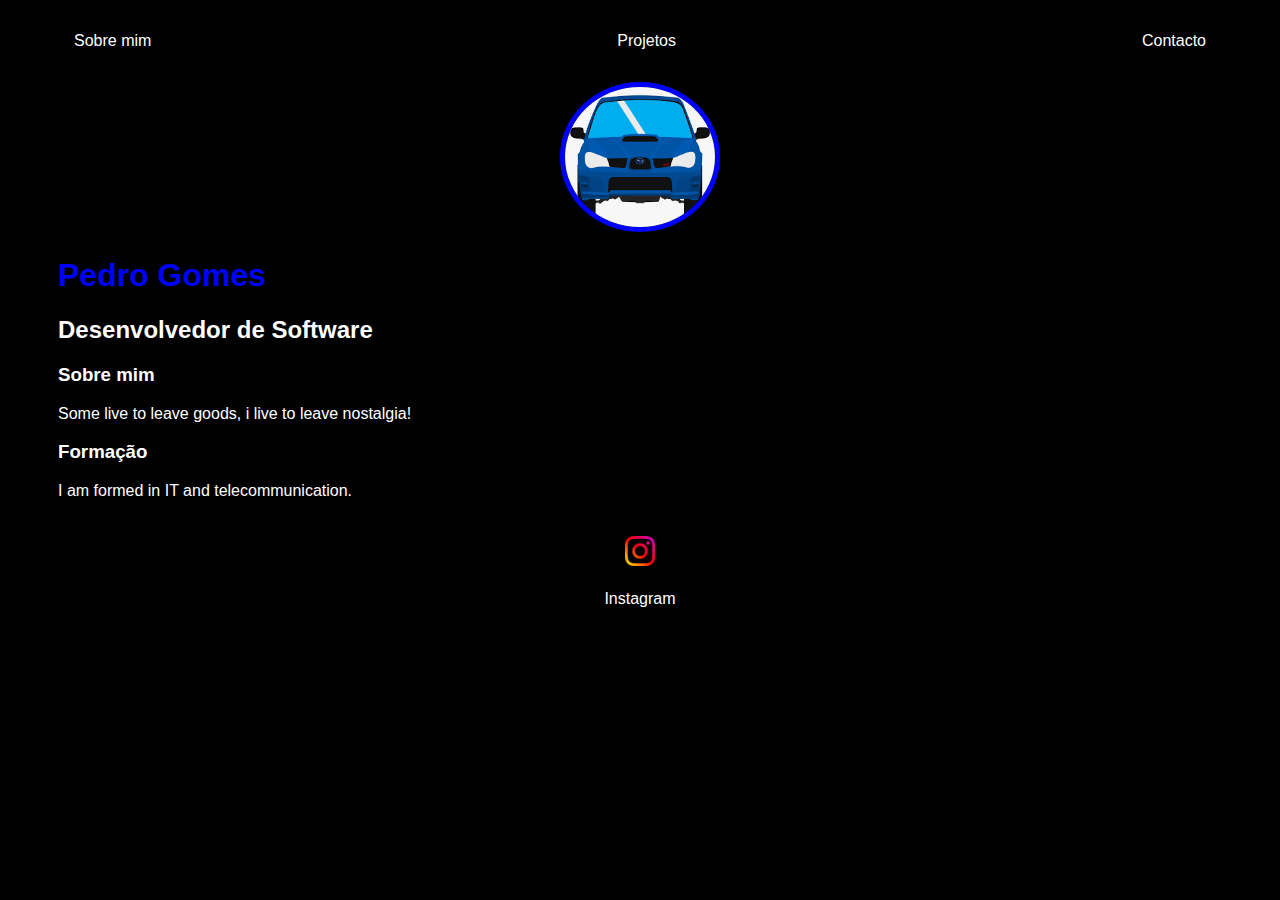
<file: index.html>
<!DOCTYPE html>
<html lang="en">
<head>
    <meta charset="UTF-8">
    <meta http-equiv="X-UA-Compatible" content="IE=edge">
    <meta name="viewport" content="width=device-width, initial-scale=1.0">
    <title>Pedro Gomes</title>
    <link rel="stylesheet" href="index.css">
</head>
<body>
    <div class="container" >
    <nav>
        <ul>
            <li>
                <a href="index.html" >  Sobre mim </a>
            </li>
            <li>
                <a href="project.html" > Projetos </a>
            </li>
            <li>
                <a href="contact.html" > Contacto </a>
            </li>
        </ul>
    </nav>
    <header>
        <div class="center">
        <img src="./img/images.png"></img>
        </div>
        <h1>Pedro Gomes</h1>
        <h2>Desenvolvedor de Software</h2>
    </header>

    <main>
        <section>
            <h3>Sobre mim</h3>
            <p>
             Some live to leave goods, i live to leave nostalgia!
            </p>
        </section>  
        <section>
            <h3>Formação</h3>
            <p>
             I am formed in IT and telecommunication.
            </p>
        </section>  
    </main>

    <footer>
        <a href="https://www.instagram.com/pedroh_agomes/" target="_blank" rel="noopener noreferrer">
            <img src="./img/instagram (1).png"></img>
            <p>Instagram</p>
        </a>
    </footer>
    </div>
</body>
</html>
</file>
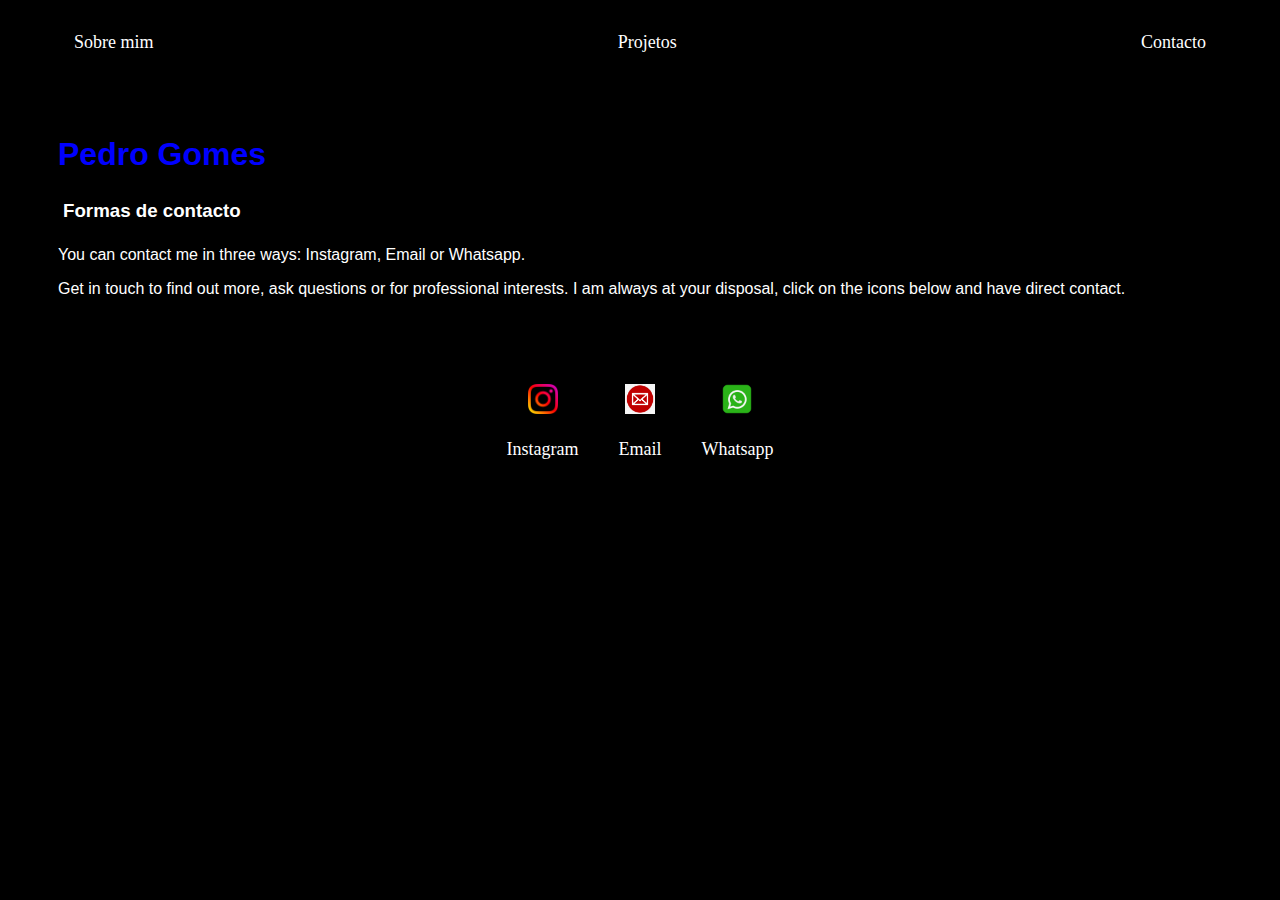
<file: contact.html>
<!DOCTYPE html>
<html lang="en">
<head>
    <meta charset="UTF-8">
    <meta http-equiv="X-UA-Compatible" content="IE=edge">
    <meta name="viewport" content="width=device-width, initial-scale=1.0">
    <title>Contacto</title>
    <link rel="stylesheet" href="contact.css">
</head>
<body>
    <div class="container" >
        <nav>
            <ul>
                <li>
                    <a href="index.html" >  Sobre mim </a>
                </li>
                <li>
                    <a href="project.html" > Projetos </a>
                </li>
                <li>
                    <a href="contact.html" > Contacto </a>
                </li>
            </ul>
        </nav>
    <header>
        <div class="center"></div>
        <h1>Pedro Gomes</h1>
    </header>
    <main>
        <section>
            <h3>Formas de contacto</h3>
                <p>
                    You can contact me in three ways: Instagram, Email or Whatsapp.
                </p>
                <p>
                 Get in touch to find out more,
                 ask questions or for professional
                 interests. I am always at your disposal,
                 click on the icons below and have direct contact. 
                </p>
        </section>
    </main>
    <footer>
        <a href="https://www.instagram.com/pedroh_agomes/" target="_blank" rel="noopener noreferrer">
            <img src="./img/instagram (1).png"></img>
            <p>Instagram</p>
        </a>
        <a href="email.html" target="_blank" rel="noopener noreferrer">
            <img src="./img/email.png"></img>
            <p>Email</p>
        </a>
        <a href="whats.html" target="_blank" rel="noopener noreferrer">
            <img src="./img/whatsapp.png"></img>
            <p>Whatsapp</p>
        </a>
    </footer>
    </div>
</body>
</html>
</file>
<file: index.css>
body {
    color:white;
    background-color:black;
    font-family: Arial, Helvetica, sans-serif;

}

ul {
    display: flex;
    justify-content: space-between;
    list-style-type: none;
    align-items: center;
    padding: 16px;
}

a {
    color: white;
    font-style: normal;
    text-decoration: none;

}

header img {
    width: 150px;
    height: 140px;
    border-radius: 50%;
    border: 5px solid blue;
}

.center {
    text-align: center;

}

h1 {
    color: blue;
}

.svg-icon {
    width: 1em;
    height: 1em;
  }
  
  .svg-icon path,
  .svg-icon polygon,
  .svg-icon rect {
    fill: #4691f6;
  }
  
  .svg-icon circle {
    stroke: #4691f6;
    stroke-width: 1;
  }

footer img {
    width: 30px;
    height: 30px;
}

footer {
    display: flex;
    justify-content: center;
}

footer a {
    margin: 20px;
    text-align: center;
}

footer p {
    margin-top: 20px;
}

.container {
    padding: 0px 50px;
}

nav a:hover {
    color: blue;
}
</file>
<file: contact.css>
body {
    color: white;
    background-color: black;
    font-family: Arial, Helvetica, sans-serif;
}
ul {
    display: flex;
    justify-content: space-between;
    list-style-type: none;
    align-items: center;
    padding: 16px;
}
a {
    text-decoration: none;
    font-style: normal;
    color: white;
    font-size: large;
    font-family: "calibri";
}
nav a:hover {
    color: blue;
}
.center {
    text-align: center;
    padding: 15px;
}
.container {
    padding: 0px 50px;
}
h1 {
    color: blue;
}
h3 {
    padding: 5px;
}
footer img {
    width: 30px;
    height: 30px;
}

footer {
    padding: 50px;
    display: flex;
    justify-content: center;
}

footer a {
    margin: 20px;
    text-align: center;
}

footer p {
    margin-top: 20px;
}
.source {
    padding: 20px;
    margin: 20px;
}
</file>
